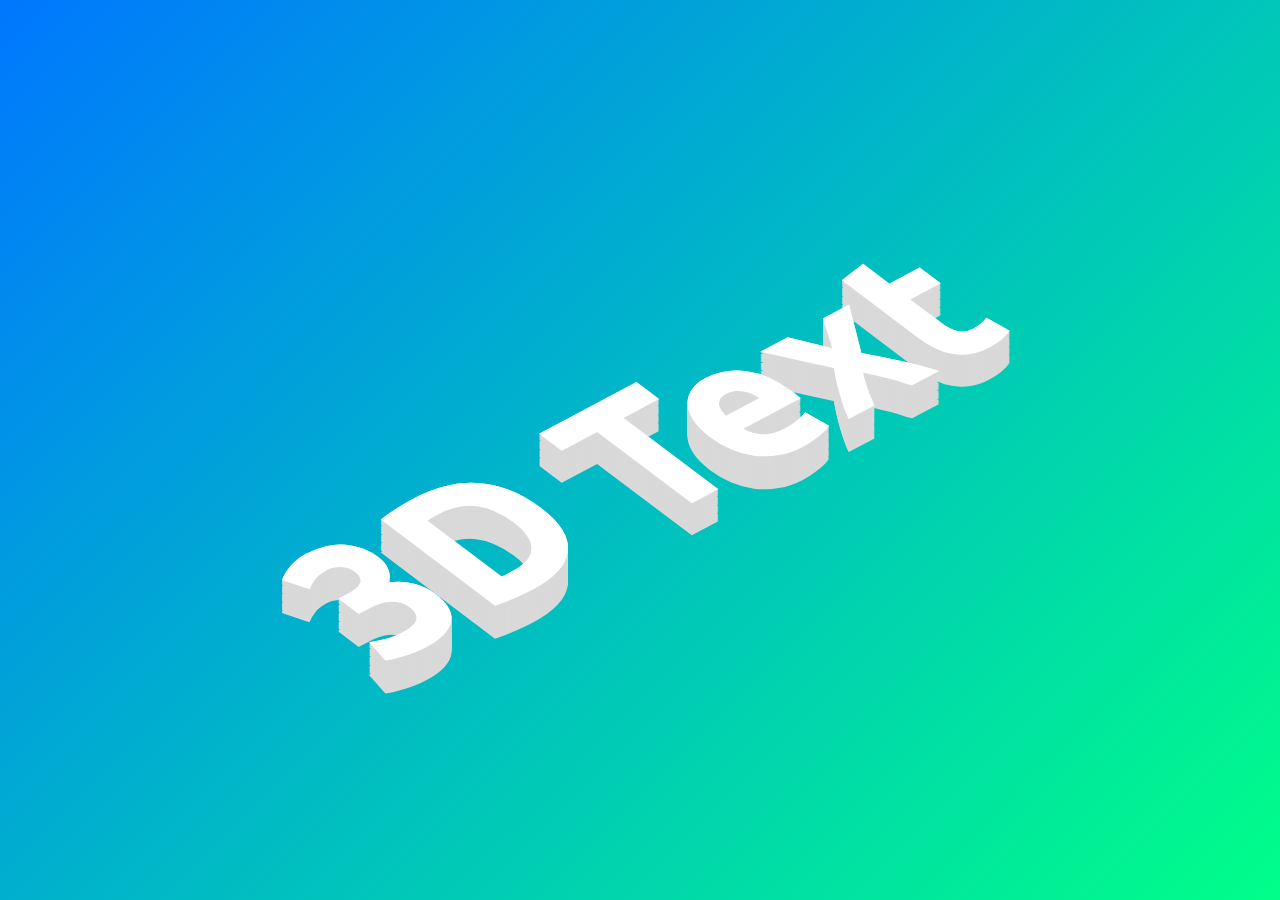
<file: index.html>
<!DOCTYPE html>
<html lang="en">
<head>
    <meta charset="UTF-8">
    <meta http-equiv="X-UA-Compatible" content="IE=edge">
    <meta name="viewport" content="width=device-width, initial-scale=1.0">
    <title>3D Text</title>
    <link rel="stylesheet" href="style.css">
</head>
<body>
    <div id="text" contenteditable="true"> 3D Text</div>
    <div id="text2" class="text2" contenteditable="true"> 3D Text</div>
    <script type="text/javascript">
    var text = document.getElementById('text')
    var shadow = '';
    for(var i = 0;i < 30;i++)
    {
        shadow +=(shadow? ',':'')+ -i*1+'px '+ i*1+'px 0 #d9d9d9'

    }
    text.style.textShadow = shadow;

    function myFunction(x) {
  if (x.matches) { // If media query matches
    var text2 = document.getElementById('text2')
    var shadow = '';
    for(var i = 0;i < 30;i++)
    {
        shadow +=(shadow? ',':'')+ -i*1+'px '+ i*1+'px 0 #d9d9d9'

    }
    text2.style.textShadow = shadow;
  } else {
   
  }

}

var x = window.matchMedia("(max-width: 750px)")
myFunction(x) // Call listener function at run time
x.addListener(myFunction) // Attach listener function on state changes
    </script>
</body>
</html>
</file>
<file: style.css>
@import url('https://fonts.googleapis.com/css2?family=Ubuntu:wght@300&display=swap');


@media screen and (max-width:750px) {
    #text2{
        color: white;
    }

    #text{
        display: none;
    }
}

:root{
    --font-size :12em;
}

#text{
    position: relative;
    color: rgb(255, 255, 255);
    /* background: linear-gradient(135deg , rgb(0, 132, 255) , rgb(0, 255, 170));
    -webkit-text-fill-color: transparent;
    -webkit-background-clip: text; */
    font-weight: 700;
    font-size: var(--font-size);
    font-family: Ubuntu;
    line-height: 0.9em;
    letter-spacing: 2px;
    text-align: center;
    transform: rotate(-28deg) skew(25deg);
    margin-left: 20%;
    margin-right: 20%;
    z-index: 3;
}

#text2{
    position: absolute;
    /* background: linear-gradient(135deg , rgb(0, 132, 255) , rgb(0, 255, 170));
    -webkit-text-fill-color: transparent;
    -webkit-background-clip: text; */
    font-weight: 700;
    font-size: 5em;
    font-family: Ubuntu;
    line-height: 0.9em;
    letter-spacing: 2px;
    text-align: center;
    transform: rotate(-28deg) skew(25deg);
    margin-left: 20%;
    margin-right: 20%;
    
}

.text2{
    color: transparent;
}

*{
    margin: 0;
    padding: 0;
}

body{
    display: flex;
    justify-content: center;
    align-items: center;
    min-height: 100vh;
    background:center/cover no-repeat linear-gradient(135deg , rgb(0, 119, 255) , rgb(0, 255, 136));
    overflow: hidden;
    width: 100vw;
    


}
</file>
